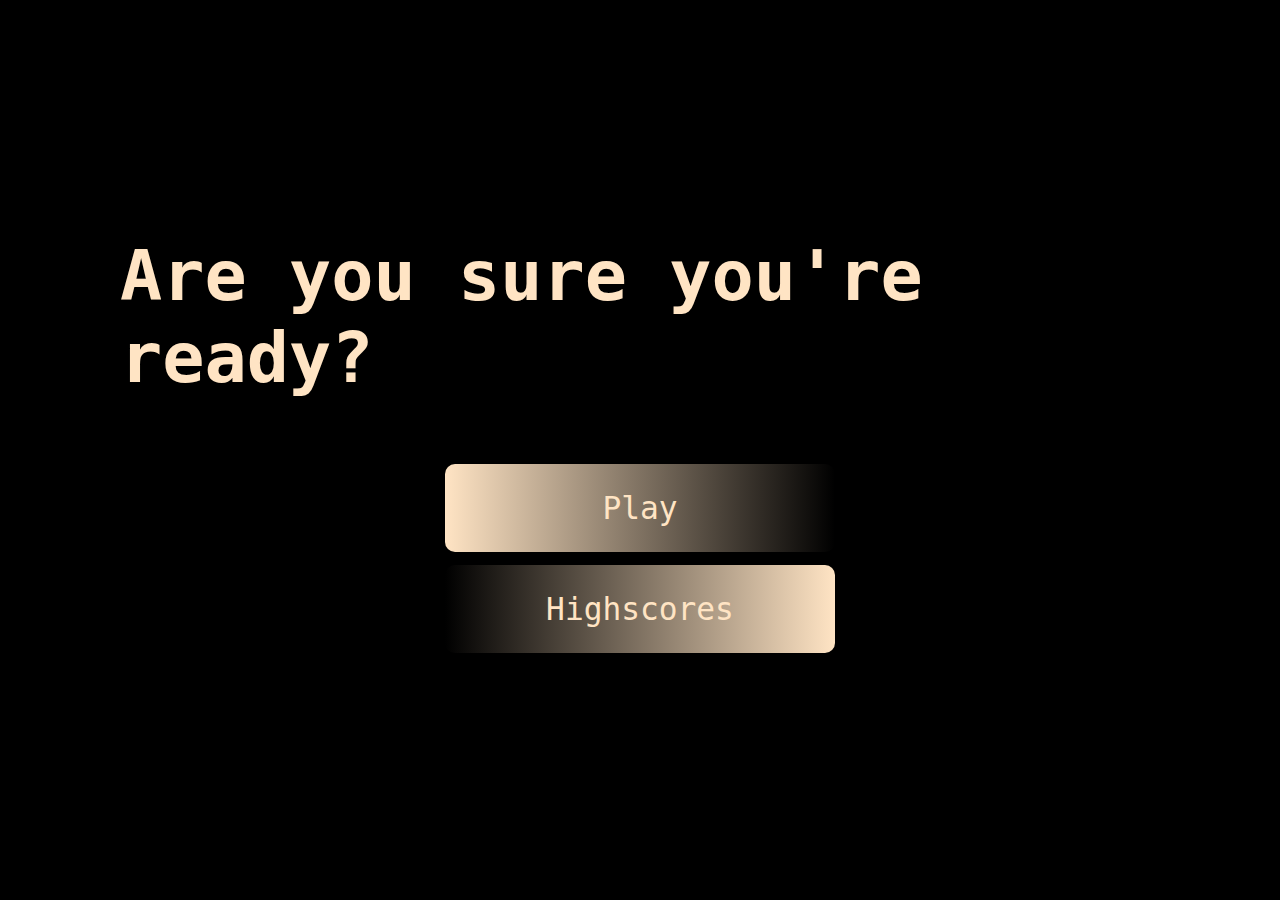
<file: index.html>
<!DOCTYPE html>
<html lang="en">
<head>
    <meta charset="UTF-8">
    <meta http-equiv="X-UA-Compatible" content="IE=edge">
    <meta name="viewport" content="width=device-width, initial-scale=1.0">
    <title>Welcome!</title>
    <link rel="stylesheet" href="./assets/style.css">
</head>
<body>
    <!--The below div container houses my buttons for starting my game and directing you to the last highscore-->
    <div class="container">
        <div id="home" class="flex-column flex-center">
            <h1>Are you sure you're ready?</h1>
            <a href="./game.html" class="btn">Play</a>
            <a href="./highscore.html" id="highscore-btn" class="btn">Highscores</a>
        </div>
    </div>
</body>
</html>
</file>
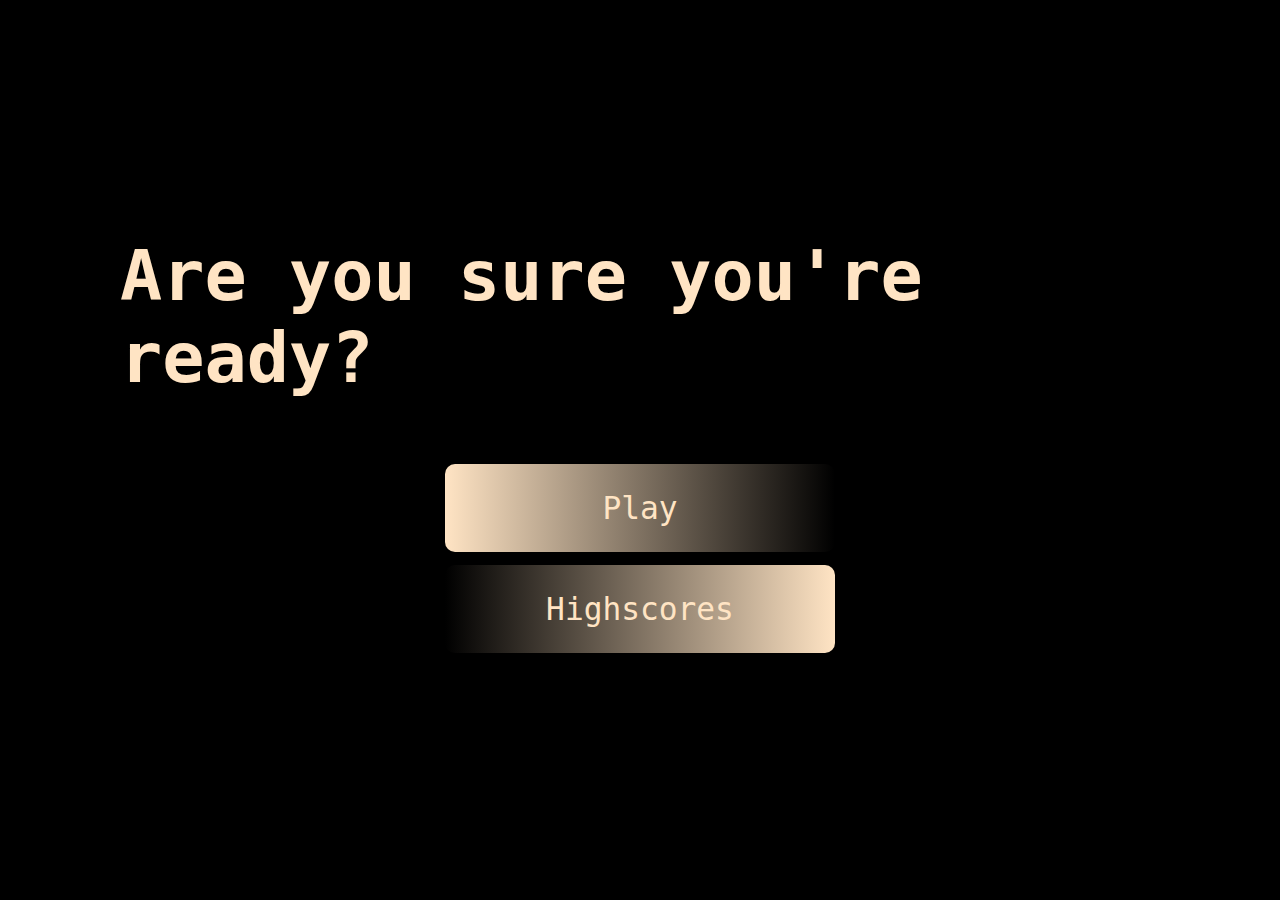
<file: Example/index.html>
<!DOCTYPE html>
<html lang="en">
<head>
    <meta charset="UTF-8">
    <meta http-equiv="X-UA-Compatible" content="IE=edge">
    <meta name="viewport" content="width=device-width, initial-scale=1.0">
    <title>Javascript Time Attack</title>
    <link rel="stylesheet" href="style.css">
</head>
<body>
    <div class="container">
        <div id="home" class="flex-column flex-center">
            <h1>Are you sure you're ready?</h1>
            <a href="game.html" class="btn">Play</a>
            <a href="highscore.html" id="highscore-btn" class="btn">Highscores</a>
        </div>
    </div>
</body>
</html>
</file>
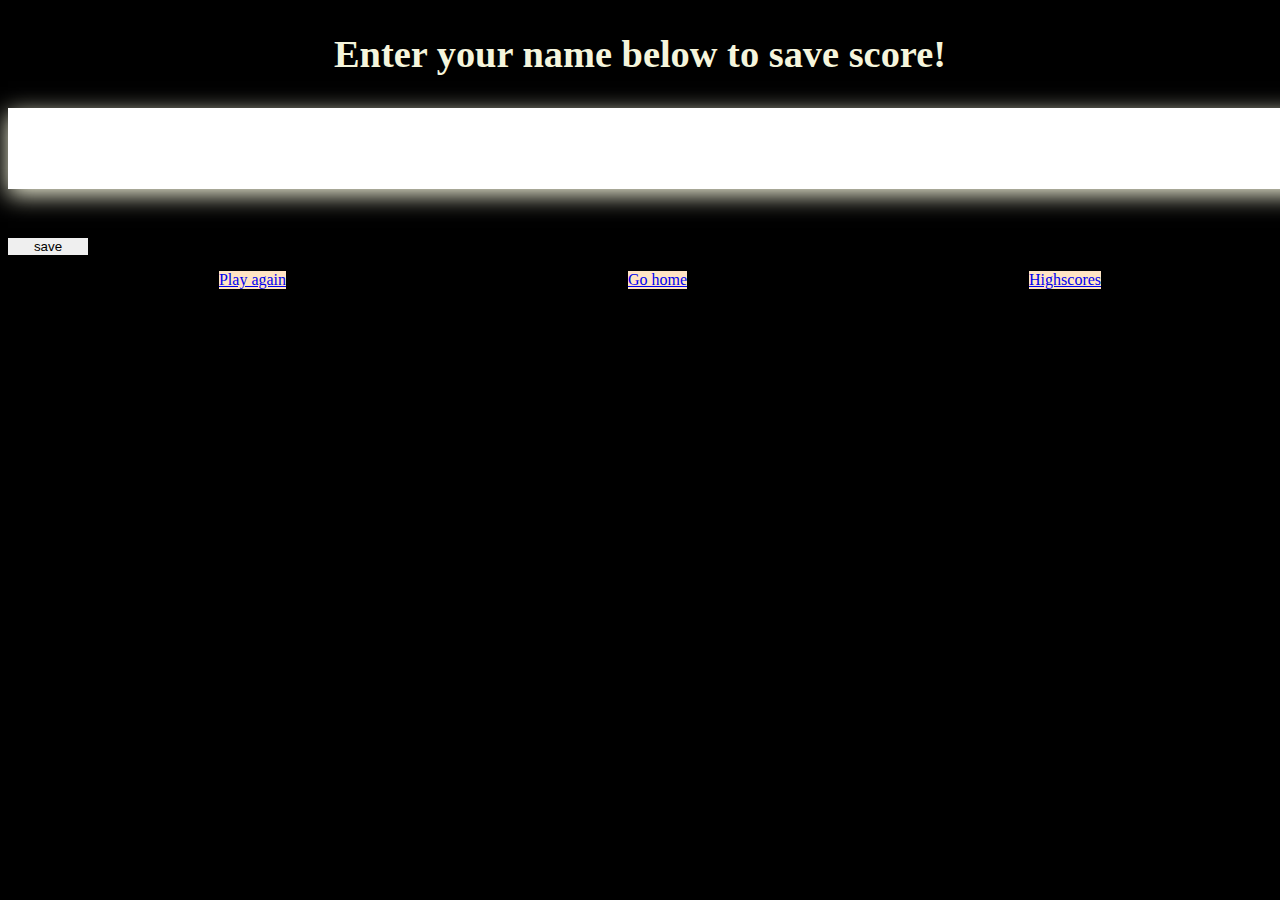
<file: end.html>
<!DOCTYPE html>
<html lang="en">
<head>
    <meta charset="UTF-8">
    <meta http-equiv="X-UA-Compatible" content="IE=edge">
    <meta name="viewport" content="width=device-width, initial-scale=1.0">
    <title>You finished!</title>
    <link rel="stylesheet" href="./assets/end.css">
</head>
<body>
    <div class="container">
        <h1 id="finalScore">0</h1>
       <div id="end"></div>
       
        <h2 id="end-text">Enter your name below to save score!</h2>

        <input type="text" name="name" id="username">

        <button class="btn" id="saveScoreBtn" type="submit"
        >save</button>
            
       <ul>
        <li><a href="./game.html" class="btn">Play again</a></li>
        <li><a href="./index.html" class="btn">Go home</a></li>
        <li><a href="./highscore.html">Highscores</a></li>
       </ul>
       
    </div>
    <script src="./assets/end.js"></script>
</body>
</html>
</file>
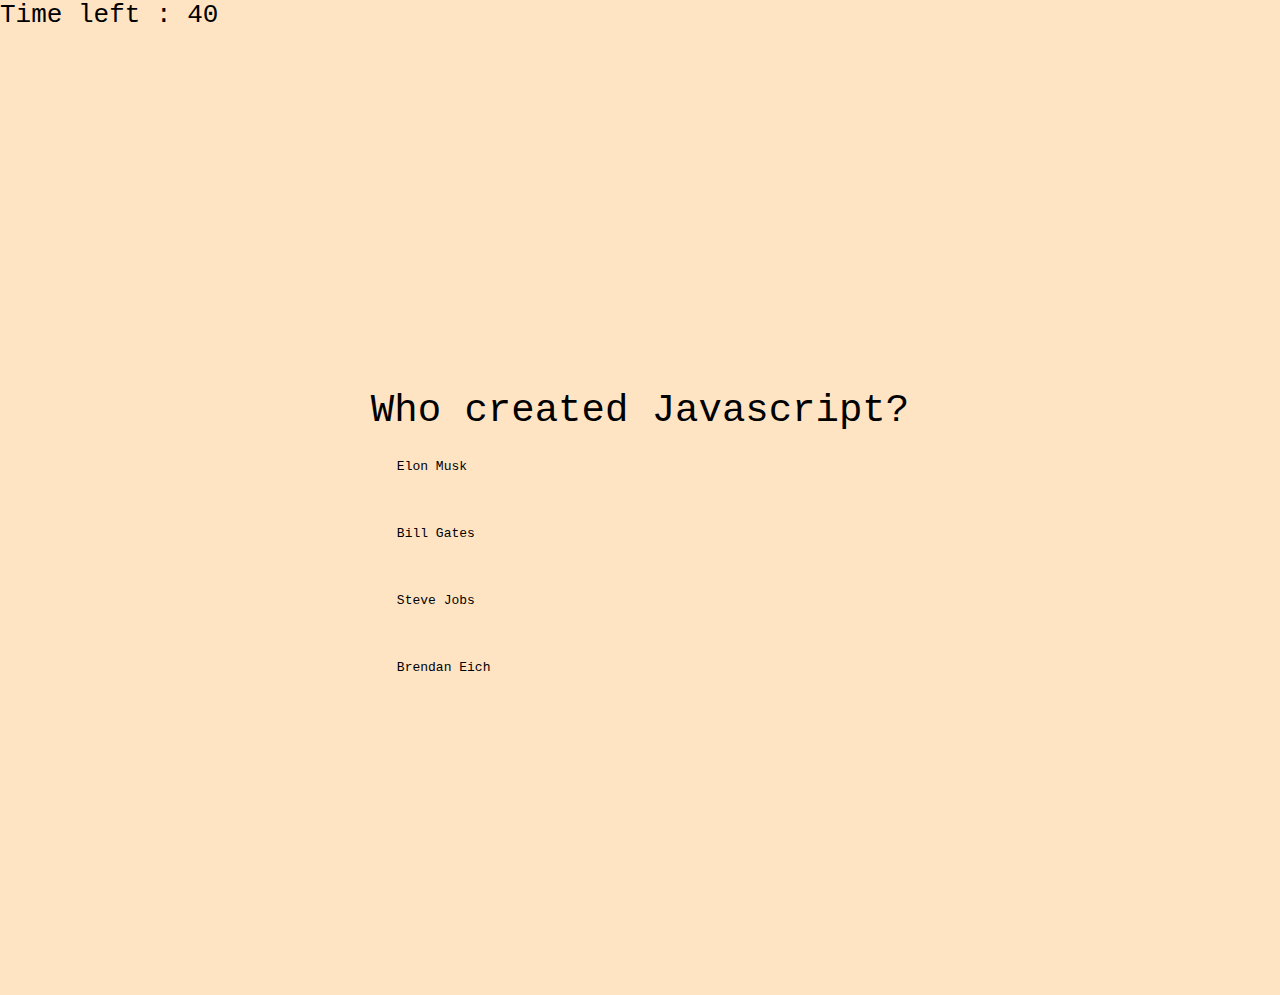
<file: game.html>
<!DOCTYPE html>
<html lang="en">
<head>
    <meta charset="UTF-8">
    <meta http-equiv="X-UA-Compatible" content="IE=edge">
    <meta name="viewport" content="width=device-width, initial-scale=1.0">
    <title>Javacript Time Attack</title>
    <link rel="stylesheet" href="./assets/style.css">
    <link rel="stylesheet" href="./assets/game.css">
</head>
<body>
    <!--creates a space for my timer fucntion to exist-->
    <div class="hud-item">
        <p id="timer" class="hud-prefix">Time left : 40</p>
        <h1 id="score"></h1>
    </div>
    <!--gives an area for my following Javascript to input questions-->
    <div class="container">
        <div id="game" class="justify-center flex-column">
            <div id="question">What is the meaning of life?</div>
            <div class="choice-container">
                <p class="choice-prefix"></p>
                <p class="choice-text" data-number="1"></p>

            </div>
            <div class="choice-container">
                <p class="choice-prefix"></p>
                <p class="choice-text" data-number="2"></p>

            </div>
            <div class="choice-container">
                <p class="choice-prefix"></p>
                <p class="choice-text" data-number="3"></p>

            </div>
            <div class="choice-container">
                <p class="choice-prefix"></p>
                <p class="choice-text" data-number="4"></p>

            </div>
        </div>
    </div>
    <script src="./assets/game.js"></script>
</body>
</html>
</file>
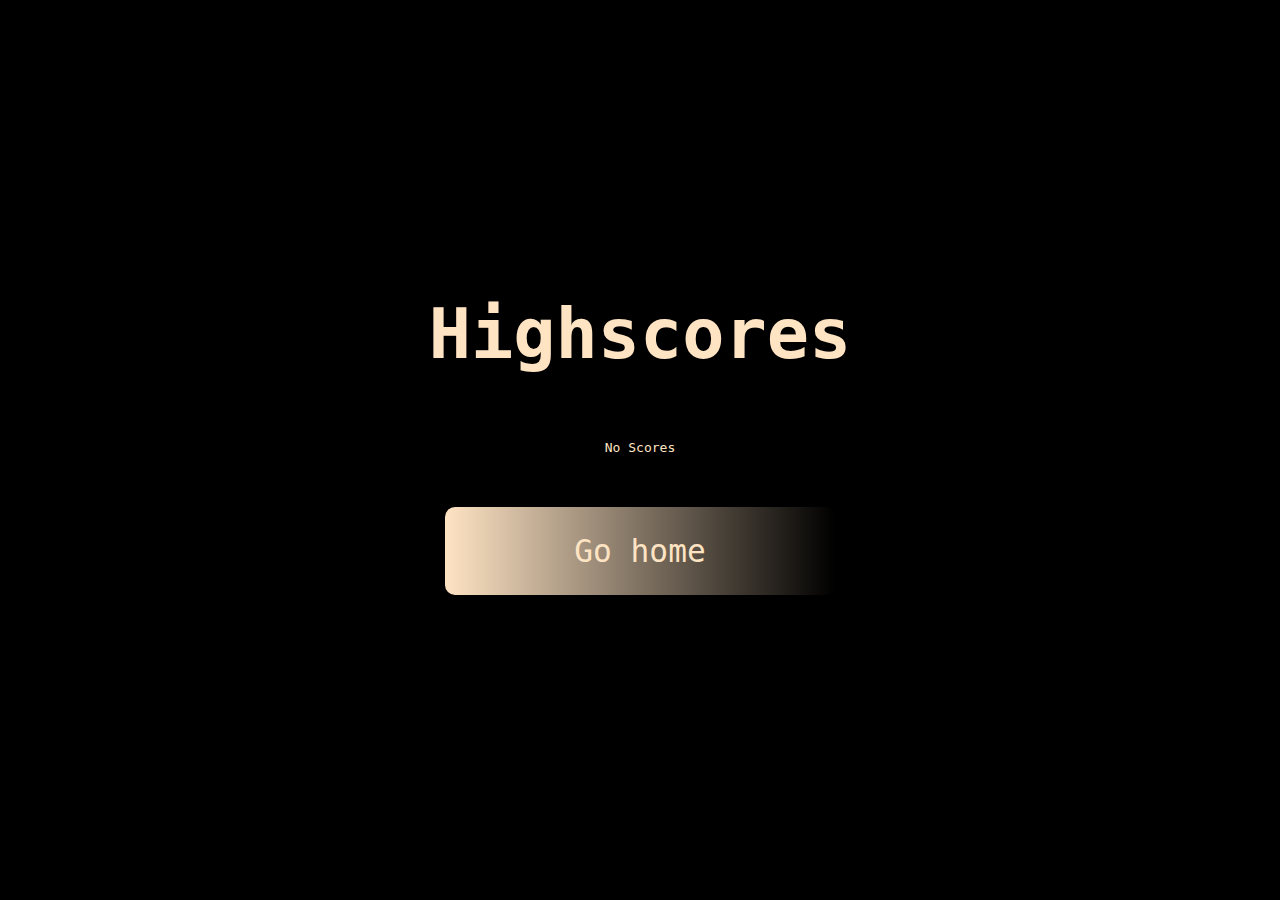
<file: highscore.html>
<!DOCTYPE html>
<html lang="en">
<head>
    <meta charset="UTF-8">
    <meta http-equiv="X-UA-Compatible" content="IE=edge">
    <meta name="viewport" content="width=device-width, initial-scale=1.0">
    <title>Your scores</title>
    <link rel="stylesheet" href="./assets/style.css">
    <link rel="stylesheet" href="./assets/highscore.css">
</head>
<body>
    <div class="container">
        <div id="highScores" class="flex-center flex-column">
            <h1 id="finalScore">Highscores</h1>
            <ul id="highScoresList"></ul>
            <a href="./index.html" class="btn">Go home</a>
        </div>
    </div>
    <script src="./assets/highscore.js"></script>
</body>
</html>
</file>
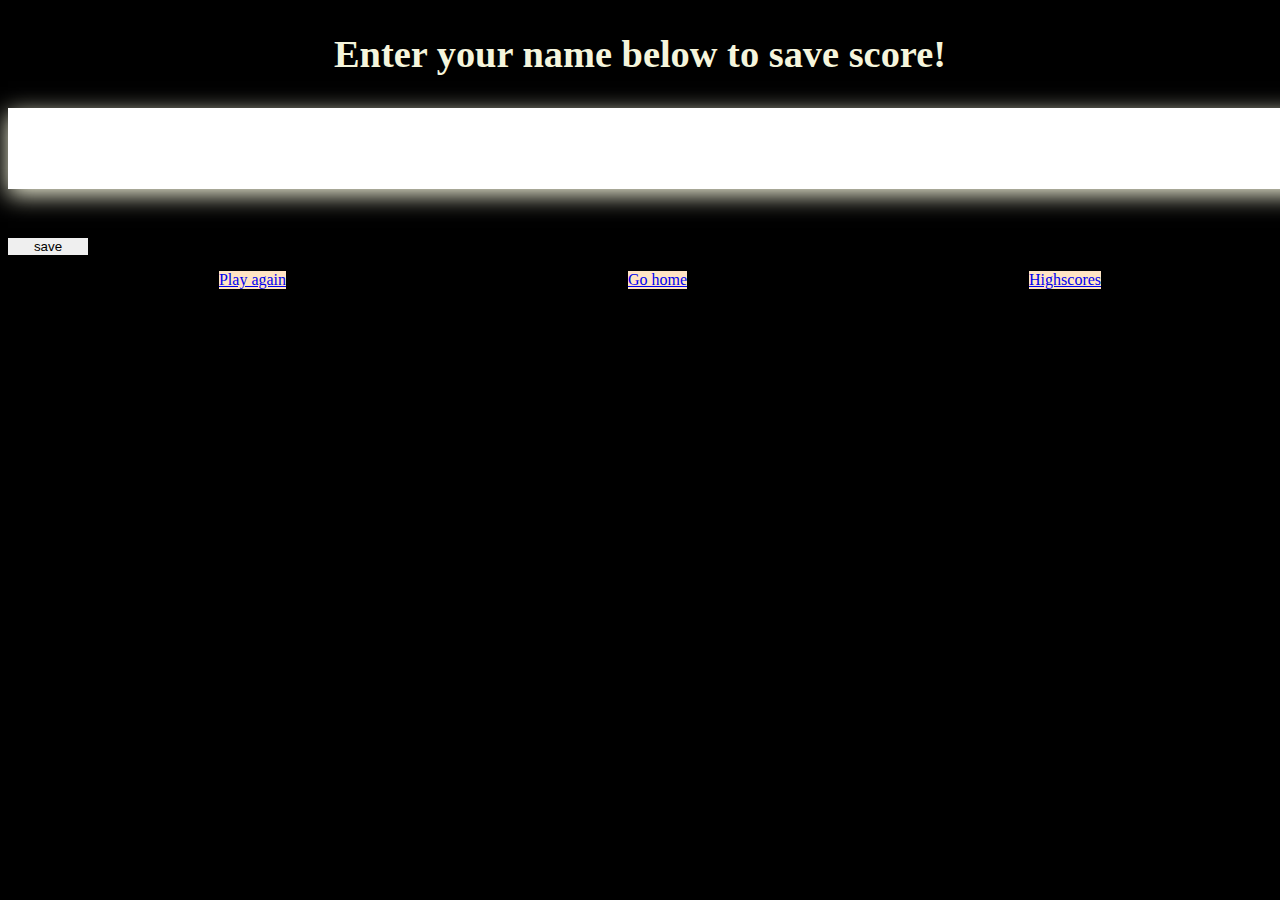
<file: Docs/end.html>
<!DOCTYPE html>
<html lang="en">
<head>
    <meta charset="UTF-8">
    <meta http-equiv="X-UA-Compatible" content="IE=edge">
    <meta name="viewport" content="width=device-width, initial-scale=1.0">
    <title>You finished!</title>
    <link rel="stylesheet" href="./end.css">
</head>
<body>
    <div class="container">
        <h1 id="finalScore">0</h1>
       <div id="end"></div>
       
        <h2 id="end-text">Enter your name below to save score!</h2>

        <input type="text" name="name" id="username">

        <button class="btn" id="saveScoreBtn" type="submit"
        >save</button>
            
       <ul>
        <li><a href="./game.html" class="btn">Play again</a></li>
        <li><a href="../index.html" class="btn">Go home</a></li>
        <li><a href="./highscore.html">Highscores</a></li>
       </ul>
       
    </div>
    <script src="./end.js"></script>
</body>
</html>
</file>
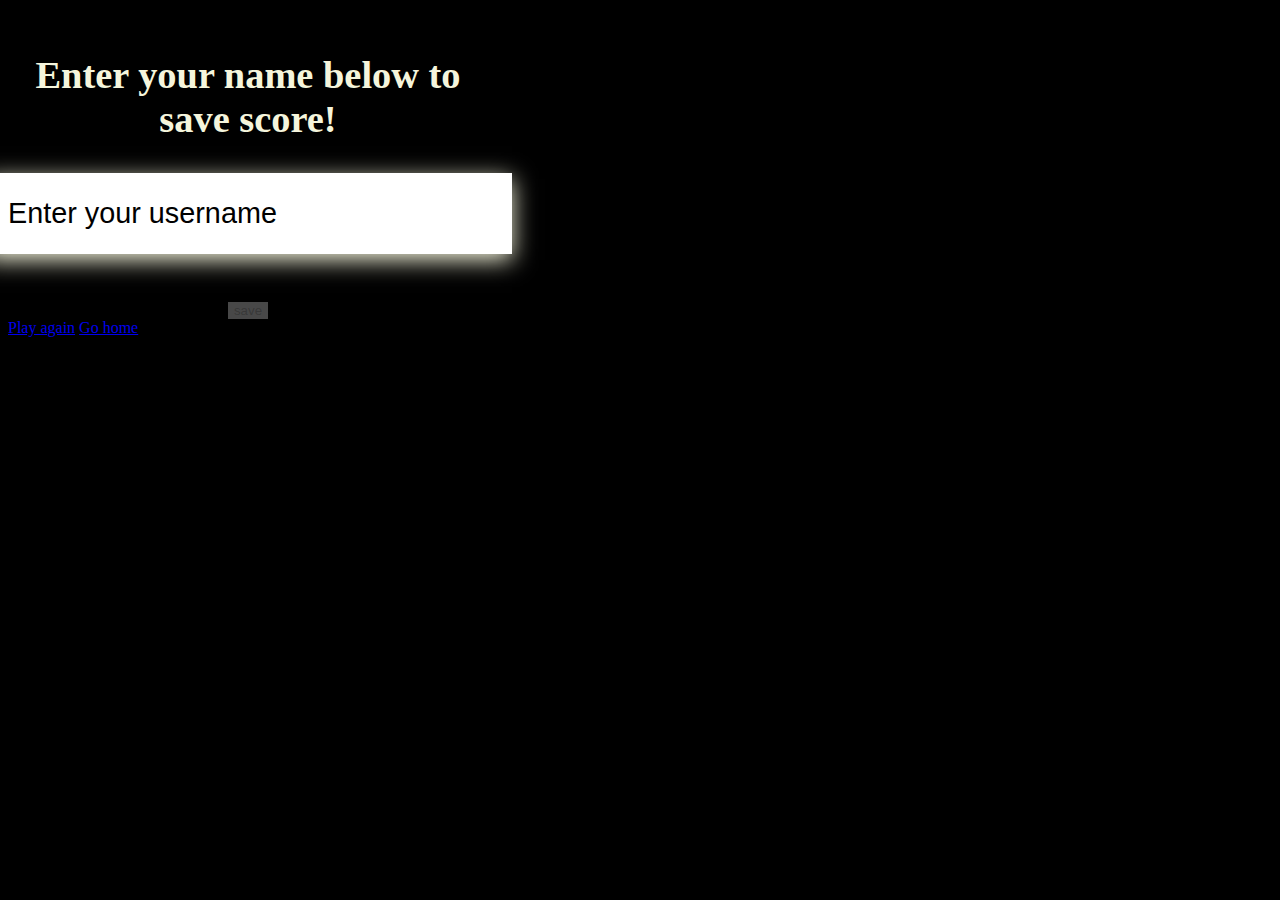
<file: Example/end.html>
<!DOCTYPE html>
<html lang="en">
<head>
    <meta charset="UTF-8">
    <meta http-equiv="X-UA-Compatible" content="IE=edge">
    <meta name="viewport" content="width=device-width, initial-scale=1.0">
    <title>Document</title>
    <link rel="stylesheet" href="end.css">
</head>
<body>
    <div class="container">
        <h1 id="finalScore">0</h1>
       <div id="end" class="flex-center flex-column"></div>
       <form class="end-form-container">
            <h2 id="end-text">Enter your name below to save score!</h2>
            
            <input type="text" name="name" id="username" placeholder="Enter your username">
            
            <button href="highscore.js" class="btn" id="saveScoreBtn" type="submit"
            onclick="saveHighScore(event)"disabled>save</button>
       </form>
       <a href="game.html" class="btn">Play again</a>
       <a href="index.html" class="btn">Go home</a>
    </div>
    <script src="end.js"></script>
</body>
</html>
</file>
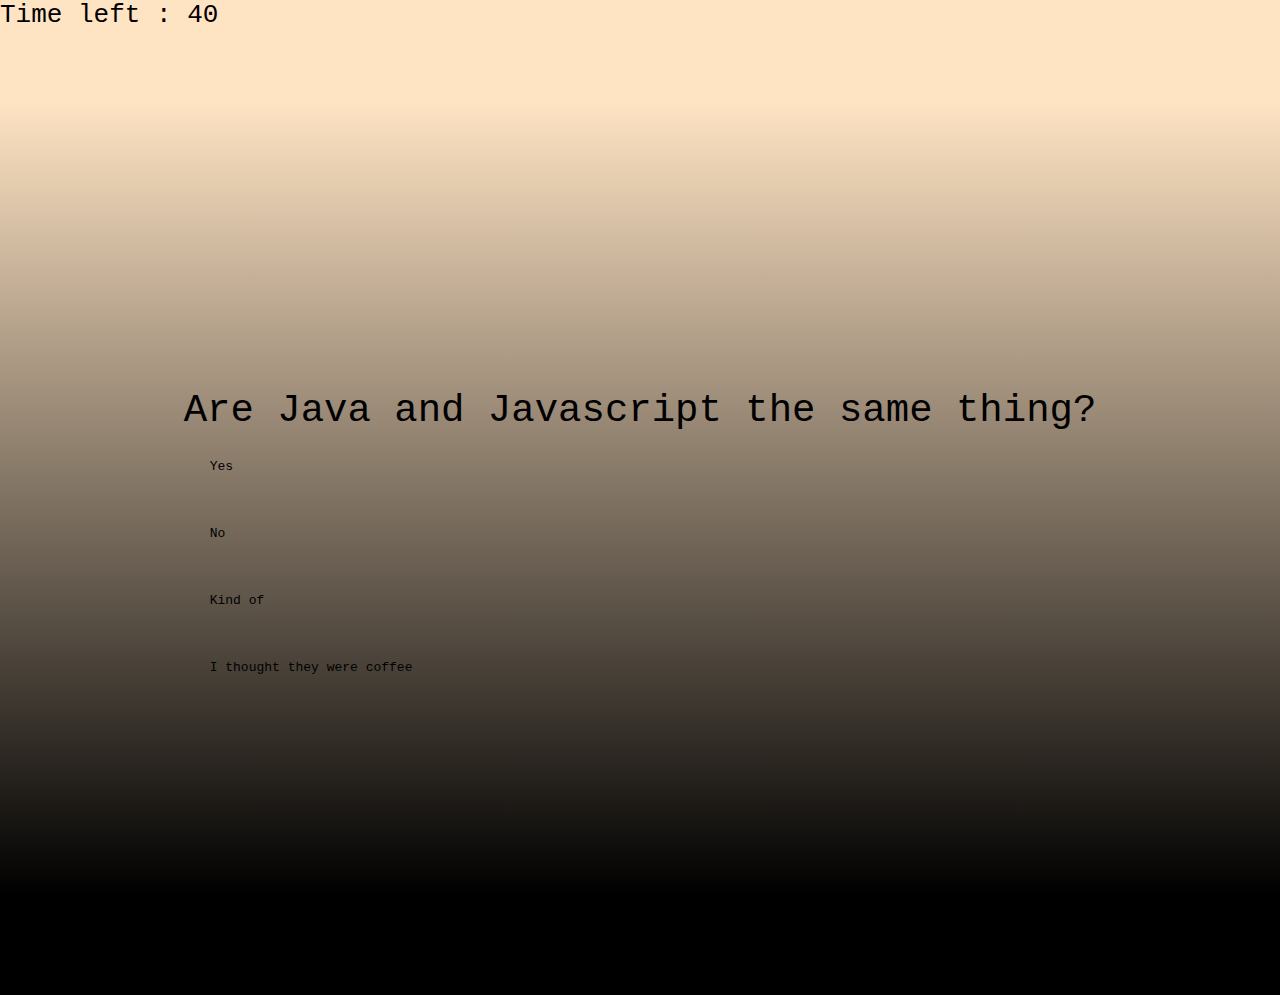
<file: Example/game.html>
<!DOCTYPE html>
<html lang="en">
<head>
    <meta charset="UTF-8">
    <meta http-equiv="X-UA-Compatible" content="IE=edge">
    <meta name="viewport" content="width=device-width, initial-scale=1.0">
    <title>Javacript Time Attack</title>
    <link rel="stylesheet" href="style.css">
    <link rel="stylesheet" href="game.css">
</head>
<body>
    <div class="hud-item">
        <p id="timer" class="hud-prefix">Time left : 40</p>
        <h1 id="score"></h1>
    </div>
    <div class="container">
        <div id="game" class="justify-center flex-column">
            <div id="question">What is the meaning of life?</div>
            <div class="choice-container">
                <p class="choice-prefix"></p>
                <p class="choice-text" data-number="1"></p>

            </div>
            <div class="choice-container">
                <p class="choice-prefix"></p>
                <p class="choice-text" data-number="2"></p>

            </div>
            <div class="choice-container">
                <p class="choice-prefix"></p>
                <p class="choice-text" data-number="3"></p>

            </div>
            <div class="choice-container">
                <p class="choice-prefix"></p>
                <p class="choice-text" data-number="4"></p>

            </div>
        </div>
    </div>
    <script src="game.js"></script>
</body>
</html>
</file>
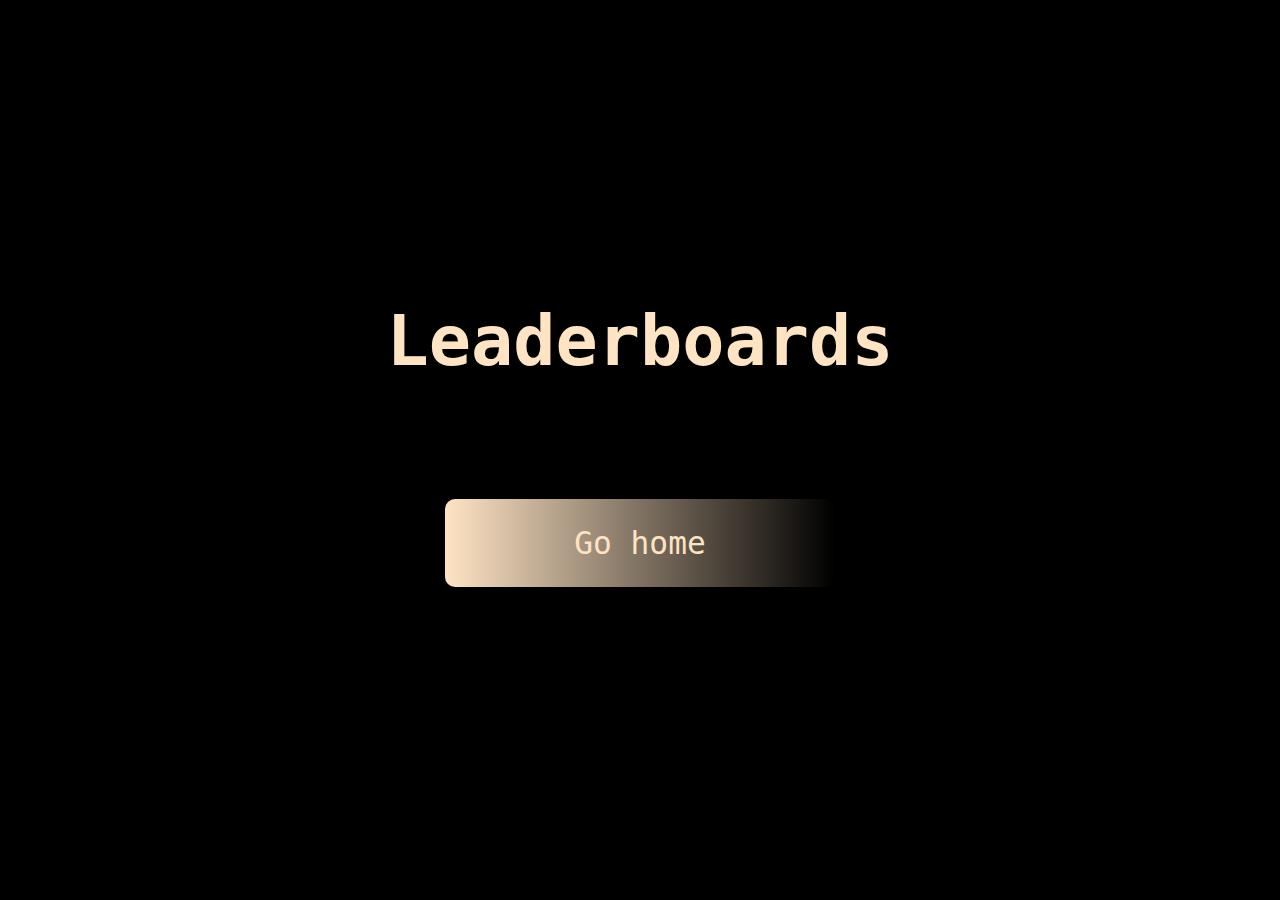
<file: Example/highscore.html>
<!DOCTYPE html>
<html lang="en">
<head>
    <meta charset="UTF-8">
    <meta http-equiv="X-UA-Compatible" content="IE=edge">
    <meta name="viewport" content="width=device-width, initial-scale=1.0">
    <title>Document</title>
    <link rel="stylesheet" href="style.css">
    <link rel="stylesheet" href="highscore.css">
</head>
<body>
    <div class="container">
        <div id="highScore" class="flex-center flex-column">
            <h1 id="finalScore">Leaderboards</h1>
            <ul id="highScoresList"></ul>
            <a href="index.html" class="btn">Go home</a>
        </div>
    </div>
    <script src="highscore.js"></script>
</body>
</html>
</file>
<file: assets/style.css>
:root {
    background-color: black;
    color: bisque;
}

* { 
    box-sizing: border-box;
    margin: 0;
    padding: 0;
    font-size: 62.5;
    font-family: monospace;
}

h1 {
    font-size: 5.4rem;
    color: bisque;
    margin-bottom: 5rem;
}

h2 {
    font-size: 4.2rem;
    margin-bottom: 4rem;

}

.container {
    width: 100vw;
    height: 100vh;
    display: flex;
    justify-content: center;
    align-items: center;
    max-width: 80rem;
    margin: 0 auto;
}

.flex-column {
    display: flex;
    flex-direction: column;
}

.flex-center {
    justify-content: center;
    align-items: center;
}

.justify-center {
    justify-content: center;
}

.text-center {
    text-align: center;
}

.hidden {
    display: none;
}

.btn {
    font-size: 2.4rem;
    padding: 2rem 0;
    width: 30rem;
    text-align: center;
    margin-bottom: 1rem;
    text-decoration: none;
    color: bisque;
    background: linear-gradient(90deg, bisque 0%, black 100%);
    border-radius: 10px;

}

.btn:hover {
    cursor: pointer;
    box-shadow: 0 0.4rem 1.4rem beige ;
    transition: transform 150ms;
    transform: scale(1.03);
}

.btn[:disabled]:hover {
    cursor: not-allowed;
    box-shadow: none;
    transform: none;
}

#highscore-btn{
    background: linear-gradient(90deg, black 0%, bisque 100%);;
}

#highscore-btn:hover {
    box-shadow: 0 0.4rem 1.4rem beige ;
    transition: transform 150ms;
    transform: scale(1.03);
}

/* End Page styling */

.end-form-container {
    width: 100%;
    display: flex;
    flex-direction: column;
    align-items: center;
    max-width: 30rem;
}

input {
    margin-bottom: 1rem;
    width: 20rem;
    padding: 1.5rem;
    font-size: 1.8rem;
    border: none;
    box-shadow: 0 0.4rem 1.4rem beige ;
}

input::placeholder {
    color: black;
}

#username {
    margin-bottom: 3rem;
    width: 100%;
    outline: none;
}

#end-text {
    font-size: 2.4rem;
    color: beige;
    text-align: center;
}

#saveScroeBtn {
     border: none;   
}

.fa-home {
    margin-left: 1rem;
    font-size: 2rem;
    color: black;
}
</file>
<file: Example/style.css>
:root {
    background-color: black;
    color: bisque;
}

* { 
    box-sizing: border-box;
    margin: 0;
    padding: 0;
    font-size: 62.5;
    font-family: monospace;
}

h1 {
    font-size: 5.4rem;
    color: bisque;
    margin-bottom: 5rem;
}

h2 {
    font-size: 4.2rem;
    margin-bottom: 4rem;

}

.container {
    width: 100vw;
    height: 100vh;
    display: flex;
    justify-content: center;
    align-items: center;
    max-width: 80rem;
    margin: 0 auto;
}

.flex-column {
    display: flex;
    flex-direction: column;
}

.flex-center {
    justify-content: center;
    align-items: center;
}

.justify-center {
    justify-content: center;
}

.text-center {
    text-align: center;
}

.hidden {
    display: none;
}

.btn {
    font-size: 2.4rem;
    padding: 2rem 0;
    width: 30rem;
    text-align: center;
    margin-bottom: 1rem;
    text-decoration: none;
    color: bisque;
    background: linear-gradient(90deg, bisque 0%, black 100%);
    border-radius: 10px;

}

.btn:hover {
    cursor: pointer;
    box-shadow: 0 0.4rem 1.4rem beige ;
    transition: transform 150ms;
    transform: scale(1.03);
}

.btn[:disabled]:hover {
    cursor: not-allowed;
    box-shadow: none;
    transform: none;
}

#highscore-btn{
    background: linear-gradient(90deg, black 0%, bisque 100%);;
}

#highscore-btn:hover {
    box-shadow: 0 0.4rem 1.4rem beige ;
    transition: transform 150ms;
    transform: scale(1.03);
}

/* End Page styling */

.end-form-container {
    width: 100%;
    display: flex;
    flex-direction: column;
    align-items: center;
    max-width: 30rem;
}

input {
    margin-bottom: 1rem;
    width: 20rem;
    padding: 1.5rem;
    font-size: 1.8rem;
    border: none;
    box-shadow: 0 0.4rem 1.4rem beige ;
}

input::placeholder {
    color: black;
}

#username {
    margin-bottom: 3rem;
    width: 100%;
    outline: none;
}

#end-text {
    font-size: 2.4rem;
    color: beige;
    text-align: center;
}

#saveScroeBtn {
     border: none;   
}

.fa-home {
    margin-left: 1rem;
    font-size: 2rem;
    color: black;
}
</file>
<file: assets/end.css>
/* End Page styling */
body {
    color: beige;
    background: black;
}

ul {
    display: flex;
    flex-direction: row;
    justify-content: space-around;
    list-style: none;
}

li {
    background-color: bisque;
    color: black;
    list-style: none;
    
}

button {
    text-align: center;
    width: 5rem;
}

input {
    margin-bottom: 1rem;
    width: 20rem;
    padding: 1.5rem;
    font-size: 1.8rem;
    border: none;
    box-shadow: 0 0.4rem 1.4rem beige ;
}

input::placeholder {
    color: black;
}

#highscoreSave{
    width: 30px;
    height: 40px;
    background-color: antiquewhite;
}

#username {
    margin-bottom: 3rem;
    width: 100%;
    outline: none;
}

#end-text {
    font-size: 2.4rem;
    color: beige;
    text-align: center;
}

#saveScoreBtn {
     border: none;  
     text-align: ; 
}

.fa-home {
    margin-left: 1rem;
    font-size: 2rem;
    color: black;
}
</file>
<file: assets/game.css>
* {
    font-family: monospace;
}

body {
    color:black;
    background: bisque;
}

#timer {
    font-size: 2rem;
}

#question {
    font-size: 3rem;
    color: black;
}

.choice-contianer {
    box-shadow: 0 0.4rem 1.4rem beige ;
    transition: transform 150ms;
    transform: scale(1.03);
    font-size: 1.4rem;
}

.choice-text:hover {
    box-shadow: 0 0.4rem 1.4rem 0 black;
    transform: scale(1rem);
    transform: transform 100ms;
    background-color: black;
    color: bisque;
    border-radius: 50px;
}

.choice-text {
    padding: 2rem;
}


.correct {
    background: linear-gradient(45deg, beige)
}

.incorrect {
    background: linear-gradient(45 deg, red)
}

@media screen and (max-width; 768px) {
    .choice-contianer {
        min-width: 100%;
    }
}
</file>
<file: assets/highscore.css>
* {
    background-color: black;
    color: bisque;
}

#highScoresList {
    list-style: none;
    margin-bottom: 4rem;
    color: bisque;
}

.high-score {
    font-size: 2.8rem;
    margin-bottom: 0.5rem;
    background-color: black;
    color: bisque;
}

li {
    
    font-size: 2.8rem;
    background-color: black;
    color: bisque;
    
}
</file>
<file: Docs/end.css>
/* End Page styling */
body {
    color: beige;
    background: black;
}

ul {
    display: flex;
    flex-direction: row;
    justify-content: space-around;
    list-style: none;
}

li {
    background-color: bisque;
    color: black;
    list-style: none;
    
}

button {
    text-align: center;
    width: 5rem;
}

input {
    margin-bottom: 1rem;
    width: 20rem;
    padding: 1.5rem;
    font-size: 1.8rem;
    border: none;
    box-shadow: 0 0.4rem 1.4rem beige ;
}

input::placeholder {
    color: black;
}

#highscoreSave{
    width: 30px;
    height: 40px;
    background-color: antiquewhite;
}

#username {
    margin-bottom: 3rem;
    width: 100%;
    outline: none;
}

#end-text {
    font-size: 2.4rem;
    color: beige;
    text-align: center;
}

#saveScoreBtn {
     border: none;  
     text-align: ; 
}

.fa-home {
    margin-left: 1rem;
    font-size: 2rem;
    color: black;
}
</file>
<file: Example/end.css>
/* End Page styling */
body {
    color: beige;
    background: black;
}

.end-form-container {
    width: 100%;
    display: flex;
    flex-direction: column;
    align-items: center;
    max-width: 30rem;
}

input {
    margin-bottom: 1rem;
    width: 20rem;
    padding: 1.5rem;
    font-size: 1.8rem;
    border: none;
    box-shadow: 0 0.4rem 1.4rem beige ;
}

input::placeholder {
    color: black;
}



#username {
    margin-bottom: 3rem;
    width: 100%;
    outline: none;
}

#end-text {
    font-size: 2.4rem;
    color: beige;
    text-align: center;
}

#saveScoreBtn {
     border: none;   
}

.fa-home {
    margin-left: 1rem;
    font-size: 2rem;
    color: black;
}
</file>
<file: Example/game.css>
* {
    font-family: monospace;
}

body {
    color:black;
    background: linear-gradient(bisque 10%, black 90%);
}

#timer {
    font-size: 2rem;
}

#question {
    font-size: 3rem;
    color: black;
}

.choice-contianer {
    box-shadow: 0 0.4rem 1.4rem beige ;
    transition: transform 150ms;
    transform: scale(1.03);
    font-size: 1.4rem;
}

.choice-text:hover {
    box-shadow: 0 0.4rem 1.4rem 0 black;
    transform: scale(1rem);
    transform: transform 100ms;
    background-color: black;
    color: bisque;
    border-radius: 50px;
}

.choice-text {
    padding: 2rem;
}


.correct {
    background: linear-gradient(45deg, beige)
}

.incorrect {
    background: linear-gradient(45 deg, red)
}

@media screen and (max-width; 768px) {
    .choice-contianer {
        min-width: 100%;
    }
}
</file>
<file: Example/highscore.css>
#highScoresList {
    list-style: none;
    margin-bottom: 4rem;
}

.high-score {
    font-size: 2.8rem;
    margin-bottom: 0.5rem;
}
</file>
